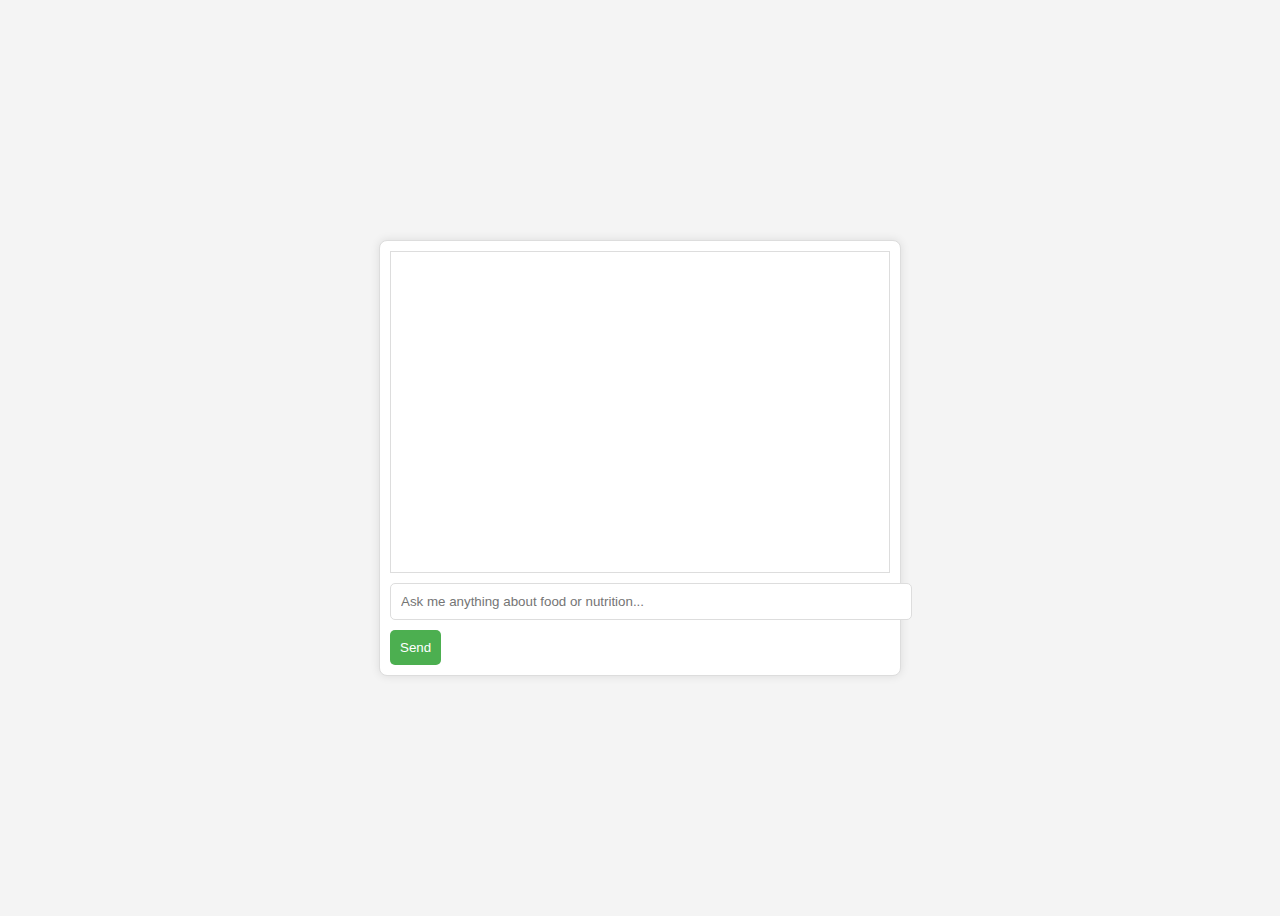
<file: templates/chatbot.html>
<!DOCTYPE html>
<html lang="en">
<head>
    <meta charset="UTF-8">
    <meta name="viewport" content="width=device-width, initial-scale=1.0">
    <title>Nutrio</title>
    <style>
        /* Styling for entire page */
        body {
            font-family: Arial, sans-serif;
            display: flex;
            flex-direction: column;
            align-items: center;
            justify-content: center;
            height: 100vh;
            background-color: #f4f4f4;
        }

        /* Styling for chatbox container */
        #chatbox {
            width: 500px;
            max-width: 90%;
            border: 1px solid #ddd;
            padding: 10px;
            background-color: white;
            border-radius: 8px;
            box-shadow: 0px 0px 10px rgba(0, 0, 0, 0.1);
        }

        /* Styling for messages display area */
        #messages {
            height: 300px;
            overflow-y: auto;
            border: 1px solid #ddd;
            padding: 10px;
            margin-bottom: 10px;
        }

        /* Styling for field where users type their messages */
        #message-input {
            width: 100%;
            padding: 10px;
            border-radius: 5px;
            border: 1px solid #ddd;
        }

        /* Styling for send button */
        #send-button {
            margin-top: 10px;
            padding: 10px;
            background-color: #4CAF50;
            color: white;
            border: none;
            border-radius: 5px;
            cursor: pointer;
        }

        /* Change button color slightly when hovered over */
        #send-button:hover {
            background-color: #45a049;
        }
    </style>
</head>
<body>
    <!-- The main chatbox container -->
    <div id="chatbox">
        <!-- Where the conversation messages will be shown -->
        <div id="messages"></div>
        <!-- Field for the user to type their message -->
        <input type="text" id="message-input" placeholder="Ask me anything about food or nutrition..." />
        <!-- Button to send the message -->
        <button id="send-button">Send</button>
    </div>

    <script>
        // Handle what happens when click on the send button
        document.getElementById('send-button').onclick = function() {
            const userMessage = document.getElementById('message-input').value;
            
            // If the message is empty, nothing happens
            if (userMessage.trim() === "") return;
            
            // Display the user's message in the chatbox
            const messageElement = document.createElement('div');
            messageElement.textContent = `You: ${userMessage}`;
            document.getElementById('messages').appendChild(messageElement);

            // Send the user's message to the server
            fetch('/get_response', {
                method: 'POST',
                headers: {
                    'Content-Type': 'application/x-www-form-urlencoded',
                },
                body: `message=${encodeURIComponent(userMessage)}`,
            })
            .then(response => response.json())
            .then(data => {
                // Display the assistant's response in the chatbox
                const responseElement = document.createElement('div');
                responseElement.textContent = `Assistant: ${data.response}`;
                document.getElementById('messages').appendChild(responseElement);
                // Clear the input field after the message is sent
                document.getElementById('message-input').value = '';
            })
            .catch(error => console.error('Error:', error));  // Log any errors that occur
        };
    </script>
</body>
</html>
</file>
